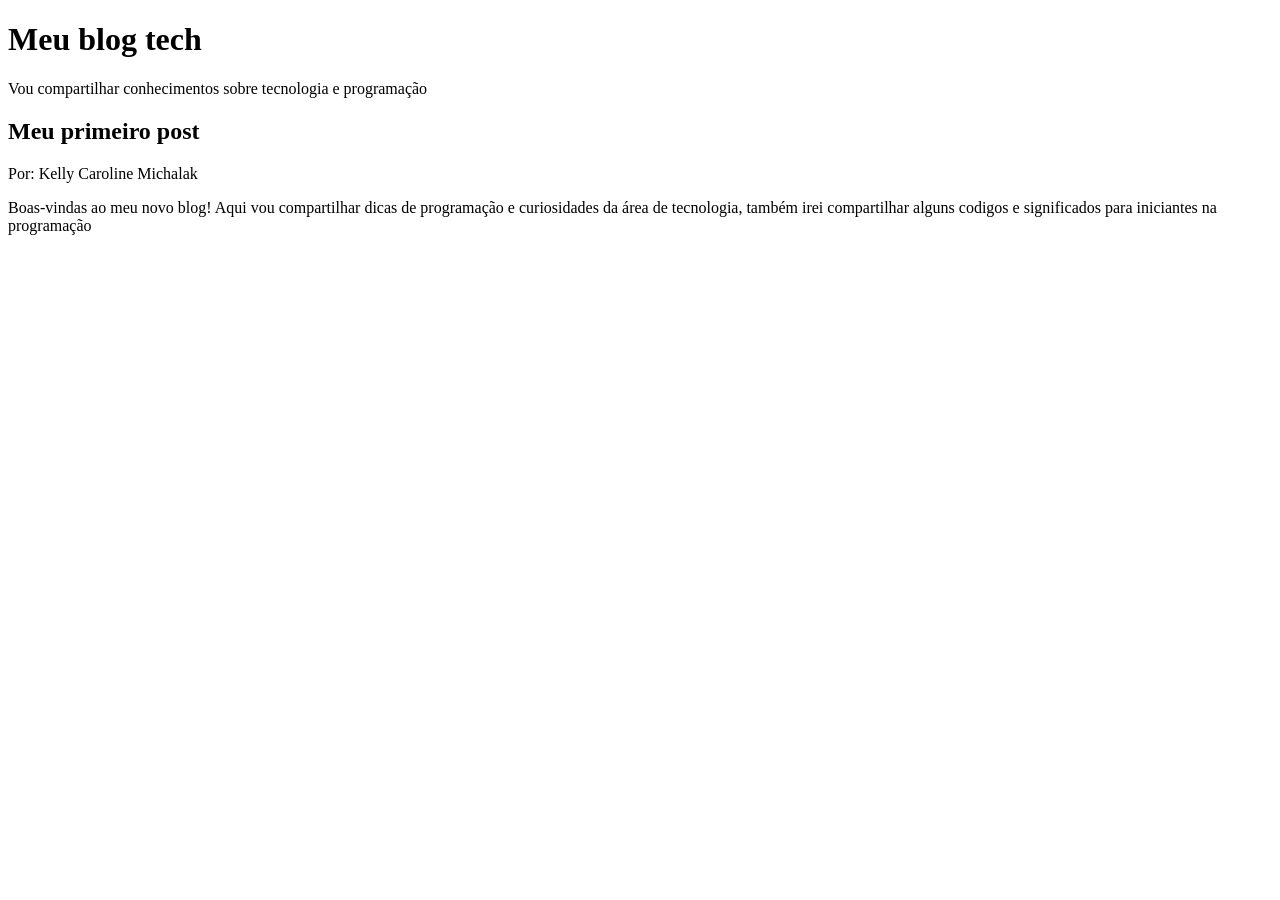
<file: index.html>
<!DOCTYPE html>

<html lang="pt-br">
<head>
<meta charset="UTF-8">
<meta name="viewport" content="width=device-width, initial-scale=1.0">
<title>Blog</title>
</head>
<body>
<header>
<h1>Meu blog tech</h1>
<p>Vou compartilhar conhecimentos sobre tecnologia e programação</p>
</header>
<main>
<h2>Meu primeiro post</h2>
<p>Por: Kelly Caroline Michalak</p>
<p>Boas-vindas ao meu novo blog! Aqui vou compartilhar dicas de programação e curiosidades da área de tecnologia, também irei compartilhar alguns codigos e significados para iniciantes na programação</p>
</main>
</body>
</html>
</file>
